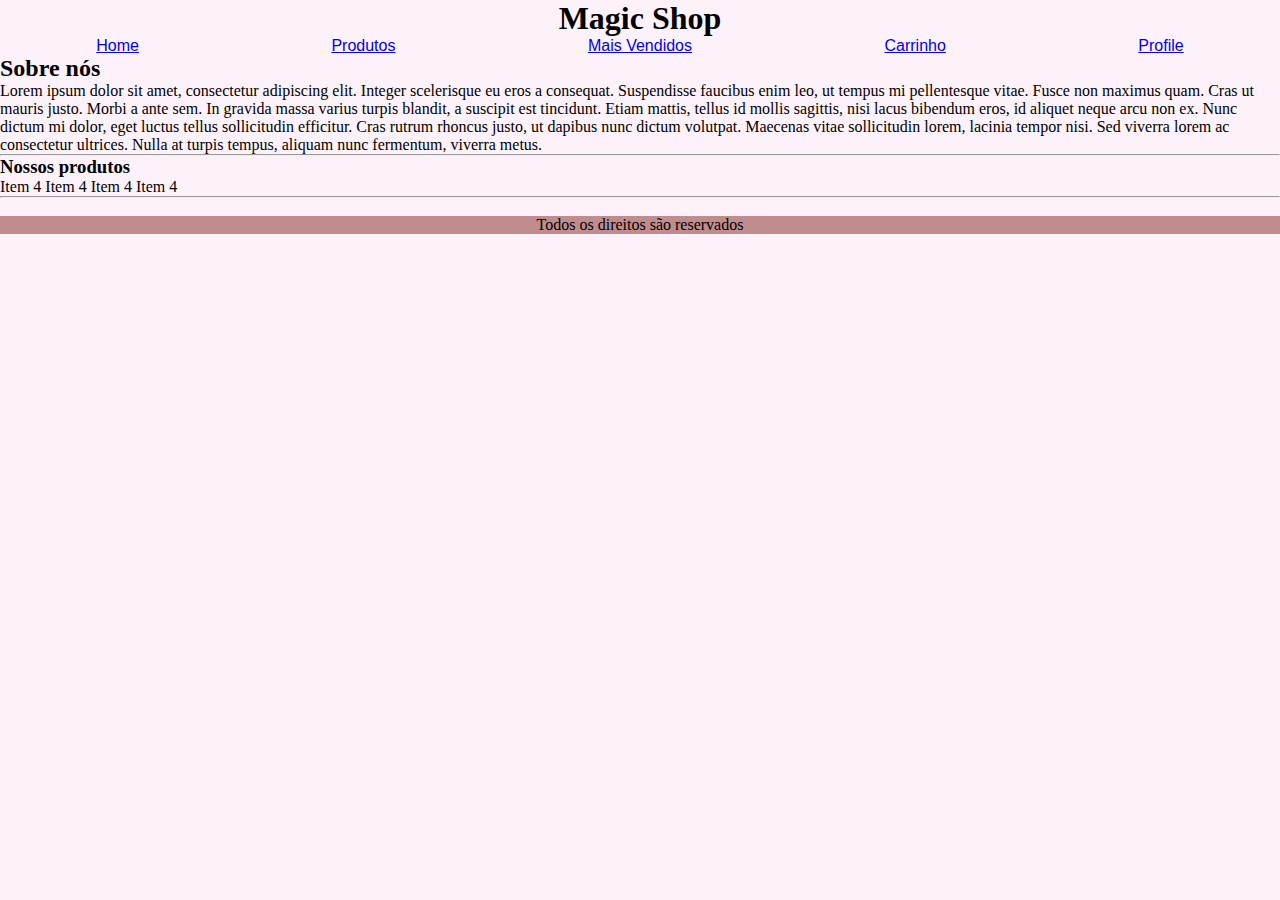
<file: akira.html>
<!DOCTYPE html>
<html lang="pt-br"/>
<head>
    <meta charset="UTF-8"/>
    <title>HTML101.2</title>
    <link rel="stylesheet" href="/assets/style.css">
</head>
    <header>
        <h1>Magic Shop</h1>
    </header>
    <nav>
        <ul><!--Lista não ordenada (bolinhas)-->        
            <li><a href="#">Home</a></li>
            <li><a href="#">Produtos</a></li>
            <li><a href="#">Mais Vendidos</a></li>
            <li><a href="#">Carrinho</a></li>
            <li><a href="#">Profile</a></li>
        </ul>
    </nav>
    <body>
        <main>
        <!--Contém um artigo-->
         <article> <!--meio do texto-->
            <h2>Sobre nós</h2>
            <p>
            Lorem ipsum dolor sit amet, consectetur adipiscing elit. 
            Integer scelerisque eu eros a consequat. 
            Suspendisse faucibus enim leo, ut tempus mi pellentesque vitae. 
            Fusce non maximus quam. Cras ut mauris justo. Morbi a ante sem. 
            In gravida massa varius turpis blandit, a suscipit est tincidunt. 
            Etiam mattis, tellus id mollis sagittis, nisi lacus bibendum eros, 
            id aliquet neque arcu non ex. Nunc dictum mi dolor, eget luctus tellus sollicitudin efficitur.
             Cras rutrum rhoncus justo, ut dapibus nunc dictum volutpat. 
             Maecenas vitae sollicitudin lorem, lacinia tempor nisi. 
             Sed viverra lorem ac consectetur ultrices. 
            Nulla at turpis tempus, aliquam nunc fermentum, viverra metus.
           </p> 
        <hr/>
           <h3>Nossos produtos</h3>
           <tr> <!--Linha 4-->
            <td>Item 4</td>
            <td>Item 4</td>
            <td>Item 4</td>
            <td>Item 4</td>
        </tr>
        <hr/>
        </article>
        <aside>
            <ul><!--Lista não ordenada (bolinhas)-->        
                <li>Hello Kitty</li>
                <li>Kuromi</li>
                <li>My Melody</li>
                <li>Cinnamoroll</li>
                <li>Keroppi</li>
                <li>Chococat</li>
            </ul>   
        </aside>
    </main>
</body>
<footer>
    <p>Todos os direitos são reservados</p>
</footer>
</html>
</file>
<file: assets/style.css>
*{
    margin: 0;
    padding: 0;
}

body{
    background-color: #fdf2fa;
}

h1{
    display: flex;
    justify-content: center;
    list-style: none;
}
ul{
    display: flex;
    justify-content: space-around;
    list-style-type: none;
}

li{
    color: #fdf2fa;
    text-decoration: none;
    font-family: Arial, Helvetica, sans-serif;
    font-weight: 400;
}

footer{
    width: auto;
    height: auto;
    background-color: #bf8d8e;
    display: flex;
    justify-content: center;

}
</file>
